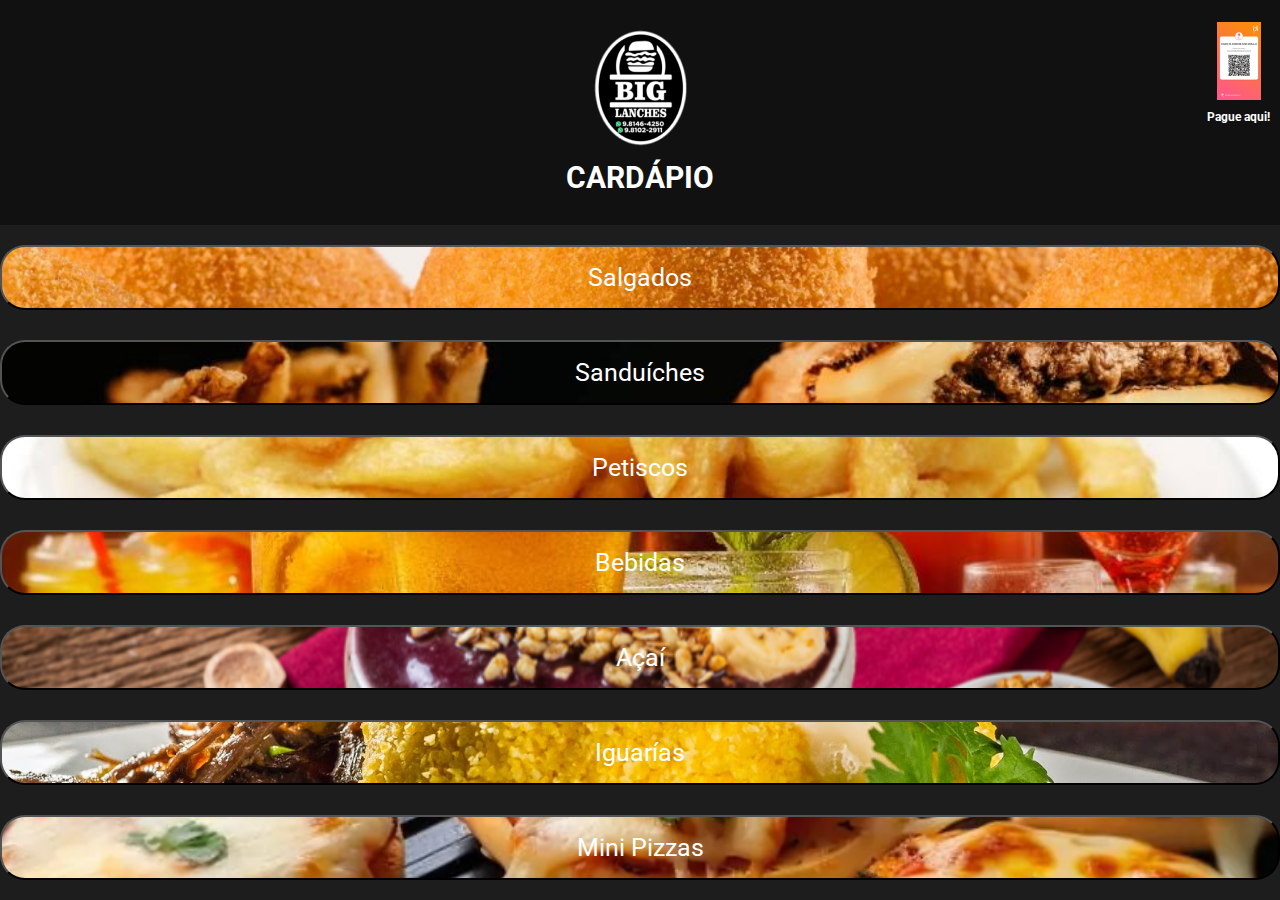
<file: index.html>
<!DOCTYPE html>
<html lang="pt-br">
<head>
  <meta charset="UTF-8">
  <meta http-equiv="X-UA-Compatible" content="IE=edge">
  <meta name="viewport" content="width=device-width, initial-scale=1.0">
  <title>Cardápio</title>

  <link rel="shortcut icon" href="src/images/logo.png" type="image/x-icon">

  <link rel="preconnect" href="https://fonts.googleapis.com">
  <link rel="preconnect" href="https://fonts.gstatic.com" crossorigin>
  <link href="https://fonts.googleapis.com/css2?family=Roboto:wght@400;500;700&display=swap" rel="stylesheet">

  <link rel="stylesheet" href="src/css/globalStyles.css">
  <link rel="stylesheet" href="src/css/indexStyles.css">
</head>
<body>

  <div id="popBack" class="popUp_wrapper"></div>

  <header>
    <div class="logo_container">
      <img src="src/images/logo.png" alt="">
      <h1>Cardápio</h1>
    </div>
    <div onclick="abrirPop()" class="pagamento">
      <img src="src/images/pagamento.png" alt="">
      <h2>Pague aqui!</h2>
    </div>
  </header>

  <div class="pop-up" id="pop-up">
    <div onclick="fechar()" class="fechar_button">
      <img src="src/images/Botão-de-Fechar.png" alt="">
    </div>
    <div class="container_button">
      <p class="chave_pix">(88)98179-4038</p>
      <button class="botao_copiar" id="copy">Copiar chave PIX ➣</button>
    </div>
  </div>

  <main id="categories">
    <button class="items" id="salgados">Salgados</button>
    <button class="items" id="sanduiches">Sanduíches</button>
    <button class="items" id="petiscos">Petiscos</button>
    <button class="items" id="bebidas">Bebidas</button>
    <button class="items" id="acai">Açaí</button>
    <button class="items" id="iguarias">Iguarías</button>
    <button class="items" id="minipizza">Mini Pizzas</button>
  </main>
</body>

<script src="src/js/navPages.js"></script>
<script src="src/js/popUp.js"></script>
<script src="src/js/scriptCopy.js"></script>
</html>
</file>
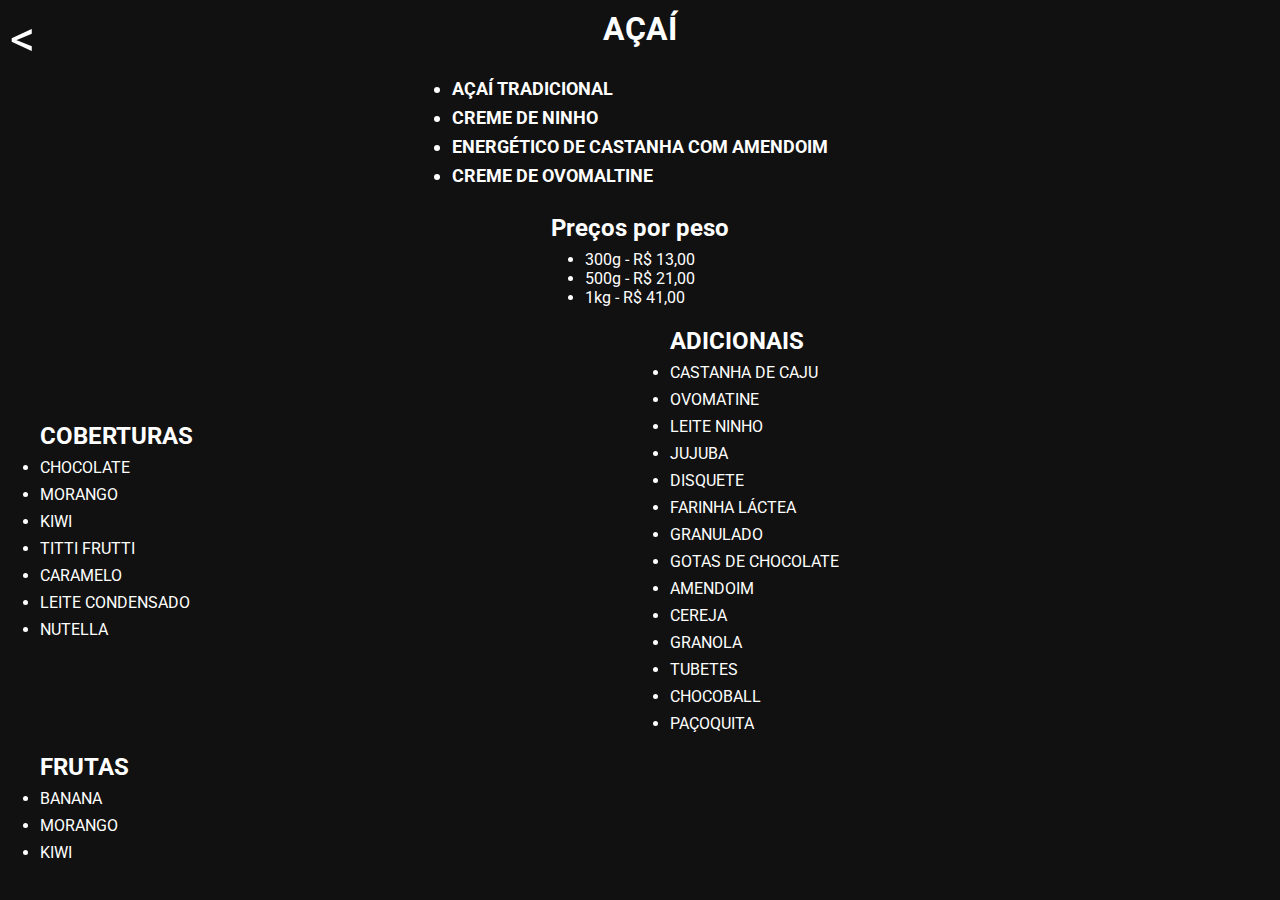
<file: src/pages/acai.html>
<!DOCTYPE html>
<html lang="pt-br">
<head>
  <meta charset="UTF-8">
  <meta http-equiv="X-UA-Compatible" content="IE=edge">
  <meta name="viewport" content="width=device-width, initial-scale=1.0">
  <title>Cardápio</title>

  <link rel="preconnect" href="https://fonts.googleapis.com">
  <link rel="preconnect" href="https://fonts.gstatic.com" crossorigin>
  <link href="https://fonts.googleapis.com/css2?family=Roboto:wght@400;500;700&display=swap" rel="stylesheet">

  <link rel="stylesheet" href="../css/globalStyles.css">
  <link rel="stylesheet" href="../css/acaiStyles.css">
  <link rel="stylesheet" href="../css/responsive.css">

  <link rel="shortcut icon" href="../images/logo.png" type="image/x-icon">


</head>
<main>
  <div class="botao_voltar">
    <button class="items" id="index">
      <
    </button>
  </div>

  <div class="cabecalho">
    <h1>AÇAÍ</h1>
  </div>

  <div class="acais">
    <ul>
      <li>AÇAÍ TRADICIONAL</li>
      <li>CREME DE NINHO</li>
      <li>ENERGÉTICO DE CASTANHA COM AMENDOIM</li>
      <li>CREME DE OVOMALTINE</li>
    </ul>
  </div>

  <div class="precos">
    <h2>Preços por peso</h2>
    <ul>
      <li>300g - R$ 13,00</li>
      <li>500g - R$ 21,00</li>
      <li>1kg - R$ 41,00</li>
    </ul>
  </div>

  <div class="menu">
  
    <div class="coberturas">
      <h2>COBERTURAS</h2>
  
      <ul>
        <li>CHOCOLATE</li>
        <li>MORANGO</li>
        <li>KIWI</li>
        <li>TITTI FRUTTI</li>
        <li>CARAMELO</li>
        <li>LEITE CONDENSADO</li>
        <li>NUTELLA</li>
      </ul>
    </div>

    <div class="adicionais">
      <h2>ADICIONAIS</h2>
  
      <ul>
        <li>CASTANHA DE CAJU</li>
        <li>OVOMATINE</li>
        <li>LEITE NINHO</li>
        <li>JUJUBA</li>
        <li>DISQUETE</li>
        <li>FARINHA LÁCTEA</li>
        <li>GRANULADO</li>
        <li>GOTAS DE CHOCOLATE</li>
        <li>AMENDOIM</li>
        <li>CEREJA</li>
        <li>GRANOLA</li>
        <li>TUBETES</li>
        <li>CHOCOBALL</li>
        <li>PAÇOQUITA</li>
      </ul>
    </div>
  
    <div class="frutas">
      <h2>FRUTAS</h2>
  
      <ul>
        <li>BANANA</li>
        <li>MORANGO</li>
        <li>KIWI</li>
      </ul>
    </div>
  </div>

</main>
</body>

<script src="../js/navPages.js"></script>
</html>
</file>
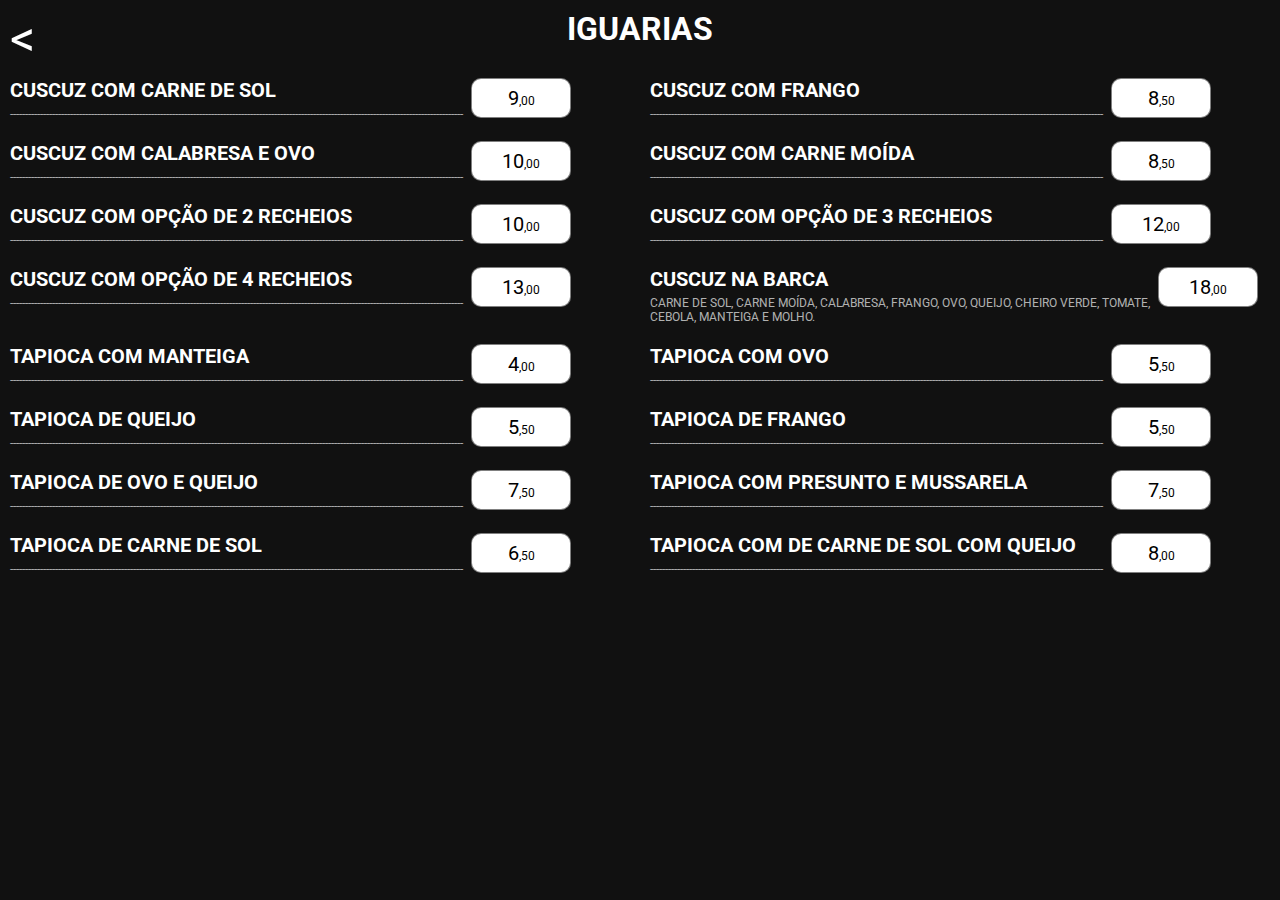
<file: src/pages/iguarias.html>
<!DOCTYPE html>
<html lang="pt-br">
<head>
  <meta charset="UTF-8">
  <meta http-equiv="X-UA-Compatible" content="IE=edge">
  <meta name="viewport" content="width=device-width, initial-scale=1.0">
  <title>Cardápio</title>

  <link rel="preconnect" href="https://fonts.googleapis.com">
  <link rel="preconnect" href="https://fonts.gstatic.com" crossorigin>
  <link href="https://fonts.googleapis.com/css2?family=Roboto:wght@400;500;700&display=swap" rel="stylesheet">

  <link rel="stylesheet" href="../css/globalStyles.css">
  <link rel="stylesheet" href="../css/itemStyles.css">
  <link rel="stylesheet" href="../css/responsive.css">

  <link rel="shortcut icon" href="../images/logo.png" type="image/x-icon">



</head>
<main>
  <div class="botao_voltar">
    <button class="items" id="index">
      <
    </button>
  </div>

  <div class="cabecalho">
    <h1>Iguarias</h1>
  </div>

  <div class="menu">
    <div class="containerMenu">
      <section class="item">
        <div class="titulo_descricao">
          <h2 class="title">CUSCUZ COM CARNE DE SOL</h2>
          <p class="descricao">-------------------------------------------------------------------------------------------------------------------------------------------------------</p>

        </div>
        <div class="preco">
          <p>9<span>,00</span></p>
        </div>
      </section>
    </div>

    <div class="containerMenu">
      <section class="item">
        <div class="titulo_descricao">
          <h2 class="title">CUSCUZ COM FRANGO</h2>
          <p class="descricao">-------------------------------------------------------------------------------------------------------------------------------------------------------</p>
        </div>
        <div class="preco">
          <p>8<span>,50</span></p>
        </div>
      </section>
    </div>

    <div class="containerMenu">
      <section class="item">
        <div class="titulo_descricao">
          <h2 class="title">CUSCUZ COM CALABRESA E OVO</h2>
          <p class="descricao">-------------------------------------------------------------------------------------------------------------------------------------------------------</p>
        </div>
        <div class="preco">
          <p>10<span>,00</span></p>
        </div>
      </section>
    </div>

    <div class="containerMenu">
      <section class="item">
        <div class="titulo_descricao">
          <h2 class="title">CUSCUZ COM CARNE MOÍDA</h2>
          <p class="descricao">-------------------------------------------------------------------------------------------------------------------------------------------------------</p>
        </div>
        <div class="preco">
          <p>8<span>,50</span></p>
        </div>
      </section>
    </div>

    <div class="containerMenu">
      <section class="item">
        <div class="titulo_descricao">
          <h2 class="title">CUSCUZ COM OPÇÃO DE 2 RECHEIOS</h2>
          <p class="descricao">-------------------------------------------------------------------------------------------------------------------------------------------------------</p>
        </div>
        <div class="preco">
          <p>10<span>,00</span></p>
        </div>
      </section>
    </div>

    <div class="containerMenu">
      <section class="item">
        <div class="titulo_descricao">
          <h2 class="title">CUSCUZ COM OPÇÃO DE 3 RECHEIOS</h2>
          <p class="descricao">-------------------------------------------------------------------------------------------------------------------------------------------------------</p>
        </div>
        <div class="preco">
          <p>12<span>,00</span></p>
        </div>
      </section>
    </div>

    <div class="containerMenu">
      <section class="item">
        <div class="titulo_descricao">
          <h2 class="title">CUSCUZ COM OPÇÃO DE 4 RECHEIOS</h2>
          <p class="descricao">-------------------------------------------------------------------------------------------------------------------------------------------------------</p>
        </div>
        <div class="preco">
          <p>13<span>,00</span></p>
        </div>
      </section>
    </div>

    <div class="containerMenu">
      <section class="item">
        <div class="titulo_descricao">
          <h2 class="title">CUSCUZ NA BARCA</h2>
          <p class="descricao">carne de sol, carne moída, calabresa, frango, ovo, queijo, cheiro verde, tomate, cebola, manteiga e molho. </p>
        </div>
        <div class="preco">
          <p>18<span>,00</span></p>
        </div>
      </section>
    </div>
    <div class="containerMenu">
      <section class="item">
        <div class="titulo_descricao">
          <h2 class="title">TAPIOCA COM MANTEIGA</h2>
          <p class="descricao">-------------------------------------------------------------------------------------------------------------------------------------------------------</p>
        </div>
        <div class="preco">
          <p>4<span>,00</span></p>
        </div>
      </section>
    </div>
    <div class="containerMenu">
      <section class="item">
        <div class="titulo_descricao">
          <h2 class="title">TAPIOCA COM OVO</h2>
          <p class="descricao">-------------------------------------------------------------------------------------------------------------------------------------------------------</p>
        </div>
        <div class="preco">
          <p>5<span>,50</span></p>
        </div>
      </section>
    </div>
    <div class="containerMenu">
      <section class="item">
        <div class="titulo_descricao">
          <h2 class="title">TAPIOCA DE QUEIJO</h2>
          <p class="descricao">-------------------------------------------------------------------------------------------------------------------------------------------------------</p>
        </div>
        <div class="preco">
          <p>5<span>,50</span></p>
        </div>
      </section>
    </div>
    <div class="containerMenu">
      <section class="item">
        <div class="titulo_descricao">
          <h2 class="title">TAPIOCA DE FRANGO</h2>
          <p class="descricao">-------------------------------------------------------------------------------------------------------------------------------------------------------</p>
        </div>
        <div class="preco">
          <p>5<span>,50</span></p>
        </div>
      </section>
    </div>
    <div class="containerMenu">
      <section class="item">
        <div class="titulo_descricao">
          <h2 class="title">TAPIOCA DE OVO E QUEIJO</h2>
          <p class="descricao">-------------------------------------------------------------------------------------------------------------------------------------------------------</p>
        </div>
        <div class="preco">
          <p>7<span>,50</span></p>
        </div>
      </section>
    </div>
    <div class="containerMenu">
      <section class="item">
        <div class="titulo_descricao">
          <h2 class="title">TAPIOCA COM PRESUNTO E MUSSARELA</h2>
          <p class="descricao">-------------------------------------------------------------------------------------------------------------------------------------------------------</p>
        </div>
        <div class="preco">
          <p>7<span>,50</span></p>
        </div>
      </section>
    </div>
    <div class="containerMenu">
      <section class="item">
        <div class="titulo_descricao">
          <h2 class="title">TAPIOCA DE CARNE DE SOL</h2>
          <p class="descricao">-------------------------------------------------------------------------------------------------------------------------------------------------------</p>
        </div>
        <div class="preco">
          <p>6<span>,50</span></p>
        </div>
      </section>
    </div>
    <div class="containerMenu">
      <section class="item">
        <div class="titulo_descricao">
          <h2 class="title">TAPIOCA COM DE CARNE DE SOL COM QUEIJO</h2>
          <p class="descricao">-------------------------------------------------------------------------------------------------------------------------------------------------------</p>
        </div>
        <div class="preco">
          <p>8<span>,00</span></p>
        </div>
      </section>
    </div>
  </div>
</main>
</body>

<script src="../js/navPages.js"></script>
</html>
</file>
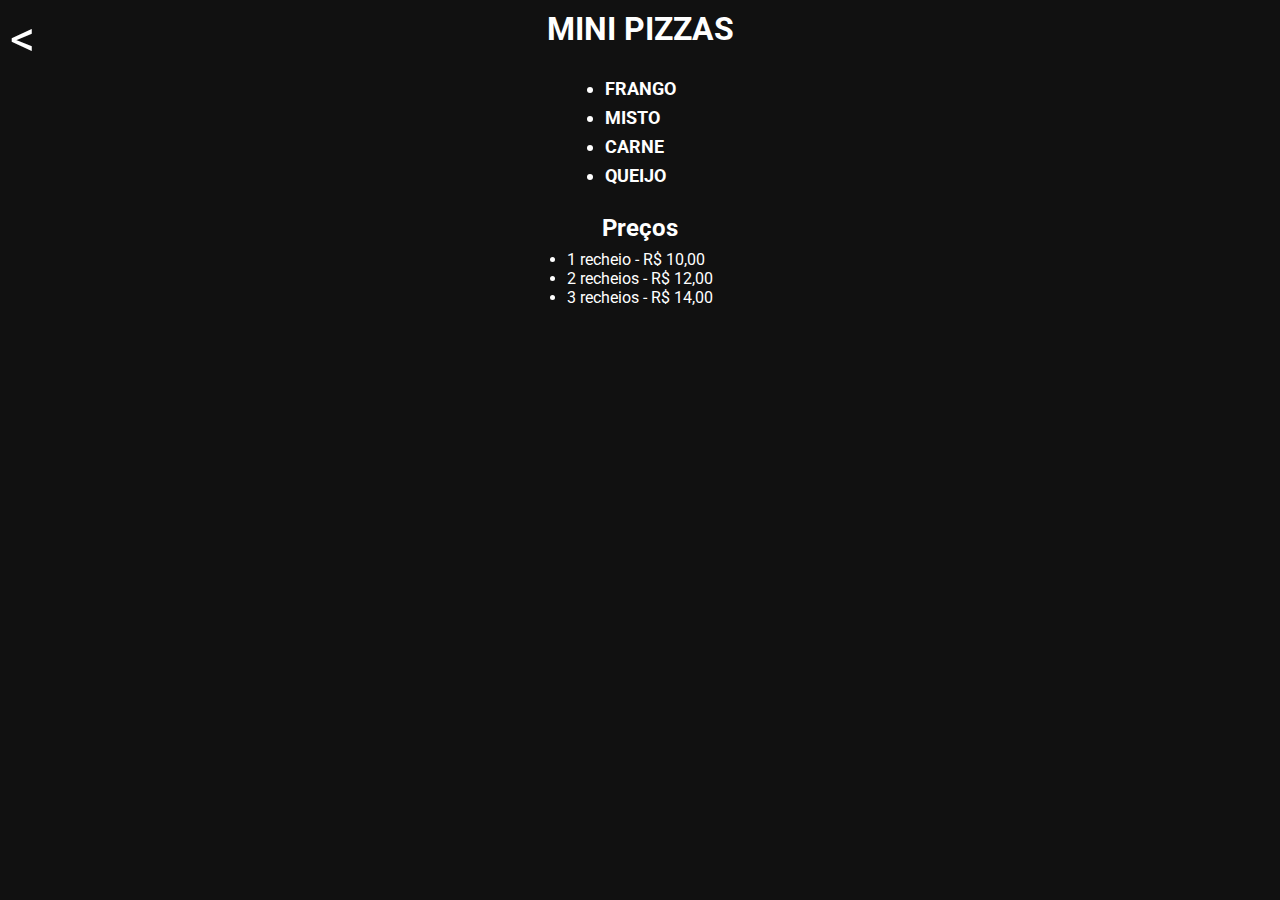
<file: src/pages/minipizza.html>
<!DOCTYPE html>
<html lang="pt-br">
<head>
  <meta charset="UTF-8">
  <meta http-equiv="X-UA-Compatible" content="IE=edge">
  <meta name="viewport" content="width=device-width, initial-scale=1.0">
  <title>Cardápio</title>

  <link rel="preconnect" href="https://fonts.googleapis.com">
  <link rel="preconnect" href="https://fonts.gstatic.com" crossorigin>
  <link href="https://fonts.googleapis.com/css2?family=Roboto:wght@400;500;700&display=swap" rel="stylesheet">

  <link rel="stylesheet" href="../css/globalStyles.css">
  <link rel="stylesheet" href="../css/acaiStyles.css">
  <link rel="stylesheet" href="../css/responsive.css">

  <link rel="shortcut icon" href="../images/logo.png" type="image/x-icon">


</head>
<main>
  <div class="botao_voltar">
    <button class="items" id="index">
      <
    </button>
  </div>

  <div class="cabecalho">
    <h1>MINI PIZZAS</h1>
  </div>

  <div class="acais">
    <ul>
      <li>FRANGO</li>
      <li>MISTO</li>
      <li>CARNE</li>
      <li>QUEIJO</li>
    </ul>
  </div>

  <div class="precos">
    <h2>Preços</h2>
    <ul>
      <li>1 recheio - R$ 10,00</li>
      <li>2 recheios - R$ 12,00</li>
      <li>3 recheios - R$ 14,00</li>
    </ul>
  </div>

</main>
</body>

<script src="../js/navPages.js"></script>
</html>
</file>
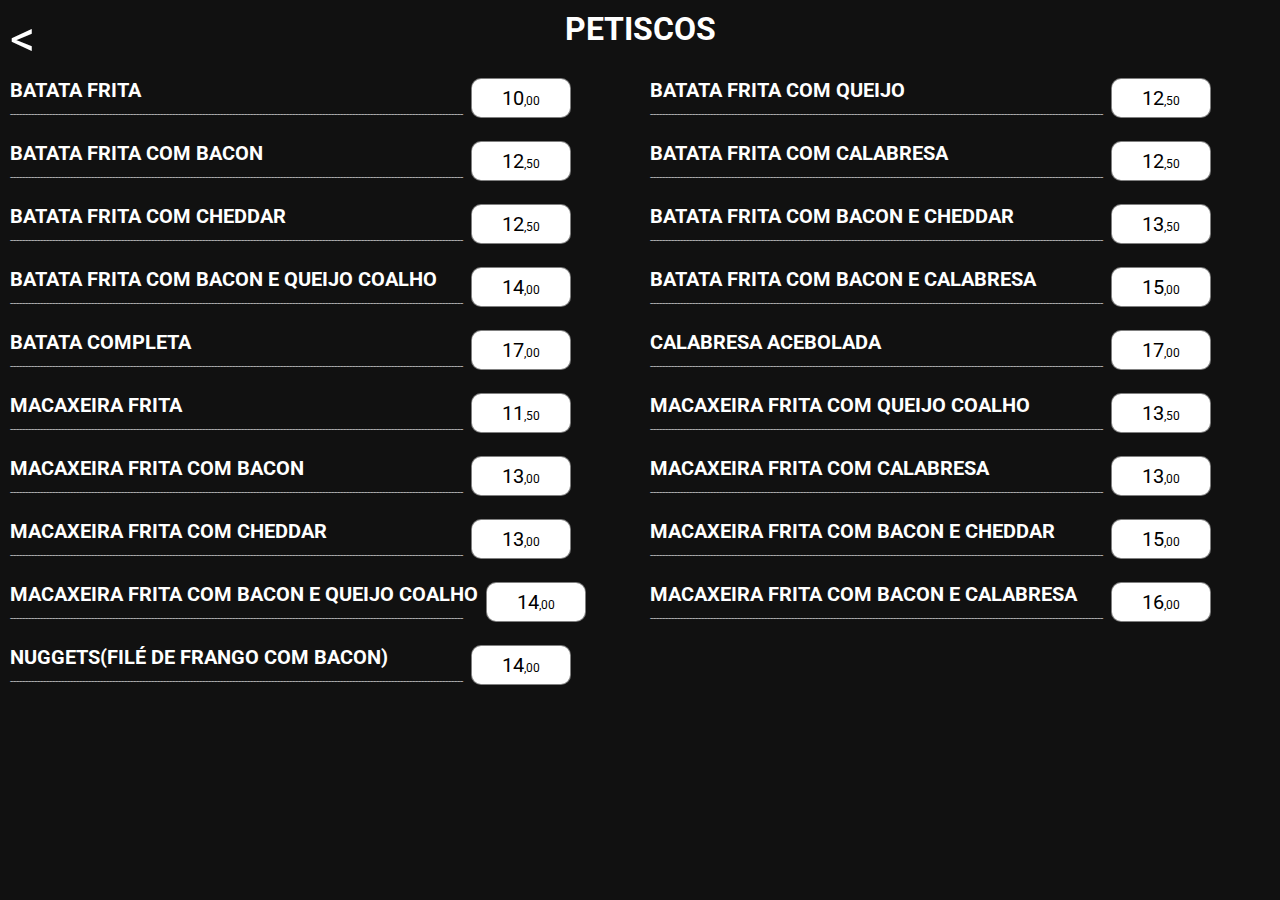
<file: src/pages/petiscos.html>
<!DOCTYPE html>
<html lang="pt-br">
<head>
  <meta charset="UTF-8">
  <meta http-equiv="X-UA-Compatible" content="IE=edge">
  <meta name="viewport" content="width=device-width, initial-scale=1.0">
  <title>Cardápio</title>

  <link rel="preconnect" href="https://fonts.googleapis.com">
  <link rel="preconnect" href="https://fonts.gstatic.com" crossorigin>
  <link href="https://fonts.googleapis.com/css2?family=Roboto:wght@400;500;700&display=swap" rel="stylesheet">

  <link rel="stylesheet" href="../css/globalStyles.css">
  <link rel="stylesheet" href="../css/itemStyles.css">
  <link rel="stylesheet" href="../css/responsive.css">

  <link rel="shortcut icon" href="../images/logo.png" type="image/x-icon">

  

</head>
<body>
  <main>
    <div class="botao_voltar">
      <button class="items" id="index">
        <
      </button>
    </div>

    <div class="cabecalho">
      <h1>Petiscos</h1>
    </div>

    <div class="menu">
      <div class="containerMenu">
        <section class="item">
          <div class="titulo_descricao">
            <h2 class="title">BATATA FRITA</h2>
            <p class="descricao">-------------------------------------------------------------------------------------------------------------------------------------------------------</p>

          </div>
          <div class="preco">
            <p>10<span>,00</span></p>

          </div>
        </section>
      </div>
  
      <div class="containerMenu">
        <section class="item">
          <div class="titulo_descricao">
            <h2 class="title">BATATA FRITA COM QUEIJO</h2>
            <p class="descricao">-------------------------------------------------------------------------------------------------------------------------------------------------------</p>

          </div>
          <div class="preco">
            <p>12<span>,50</span></p>
          </div>
        </section>
      </div>
  
      <div class="containerMenu">
        <section class="item">
          <div class="titulo_descricao">
            <h2 class="title">BATATA FRITA COM BACON</h2>
            <p class="descricao">-------------------------------------------------------------------------------------------------------------------------------------------------------</p>

          </div>
          <div class="preco">
            <p>12<span>,50</span></p>
          </div>
        </section>
      </div>
  
      <div class="containerMenu">
        <section class="item">
          <div class="titulo_descricao">
            <h2 class="title">BATATA FRITA COM CALABRESA</h2>
            <p class="descricao">-------------------------------------------------------------------------------------------------------------------------------------------------------</p>

          </div>
          <div class="preco">
            <p>12<span>,50</span></p>
          </div>
        </section>
      </div>
  
      <div class="containerMenu">
        <section class="item">
          <div class="titulo_descricao">
            <h2 class="title">BATATA FRITA COM CHEDDAR</h2>
            <p class="descricao">-------------------------------------------------------------------------------------------------------------------------------------------------------</p>

          </div>
          <div class="preco">
            <p>12<span>,50</span></p>
          </div>
        </section>
      </div>
  
      <div class="containerMenu">
        <section class="item">
          <div class="titulo_descricao">
            <h2 class="title">BATATA FRITA COM BACON E CHEDDAR</h2>
            <p class="descricao">-------------------------------------------------------------------------------------------------------------------------------------------------------</p>

          </div>
          <div class="preco">
            <p>13<span>,50</span></p>
          </div>
        </section>
      </div>
  
      <div class="containerMenu">
        <section class="item">
          <div class="titulo_descricao">
            <h2 class="title">BATATA FRITA COM BACON E QUEIJO COALHO</h2>
            <p class="descricao">-------------------------------------------------------------------------------------------------------------------------------------------------------</p>

          </div>
          <div class="preco">
            <p>14<span>,00</span></p>
          </div>
        </section>
      </div>
  
      <div class="containerMenu">
        <section class="item">
          <div class="titulo_descricao">
            <h2 class="title">BATATA FRITA COM BACON E CALABRESA</h2>
            <p class="descricao">-------------------------------------------------------------------------------------------------------------------------------------------------------</p>

          </div>
          <div class="preco">
            <p>15<span>,00</span></p>
          </div>
        </section>
      </div>
  
      <div class="containerMenu">
        <section class="item">
          <div class="titulo_descricao">
            <h2 class="title">BATATA COMPLETA</h2>
            <p class="descricao">-------------------------------------------------------------------------------------------------------------------------------------------------------</p>

          </div>
          <div class="preco">
            <p>17<span>,00</span></p>
          </div>
        </section>
      </div>

      <div class="containerMenu">
        <section class="item">
          <div class="titulo_descricao">
            <h2 class="title">CALABRESA ACEBOLADA</h2>
            <p class="descricao">-------------------------------------------------------------------------------------------------------------------------------------------------------</p>

          </div>
          <div class="preco">
            <p>17<span>,00</span></p>
          </div>
        </section>
      </div>
      
      <div class="containerMenu">
        <section class="item">
          <div class="titulo_descricao">
            <h2 class="title">MACAXEIRA FRITA</h2>
            <p class="descricao">-------------------------------------------------------------------------------------------------------------------------------------------------------</p>

          </div>
          <div class="preco">
            <p>11<span>,50</span></p>
          </div>
        </section>
      </div>
    
      
      <div class="containerMenu">
        <section class="item">
          <div class="titulo_descricao">
            <h2 class="title">MACAXEIRA FRITA COM QUEIJO COALHO</h2>
            <p class="descricao">-------------------------------------------------------------------------------------------------------------------------------------------------------</p>

          </div>
          <div class="preco">
            <p>13<span>,50</span></p>
          </div>
        </section>
      </div>
    
      
      <div class="containerMenu">
        <section class="item">
          <div class="titulo_descricao">
            <h2 class="title">MACAXEIRA FRITA COM BACON</h2>
            <p class="descricao">-------------------------------------------------------------------------------------------------------------------------------------------------------</p>

          </div>
          <div class="preco">
            <p>13<span>,00</span></p>
          </div>
        </section>
      </div>
    
      
      <div class="containerMenu">
        <section class="item">
          <div class="titulo_descricao">
            <h2 class="title">MACAXEIRA FRITA COM CALABRESA</h2>
            <p class="descricao">-------------------------------------------------------------------------------------------------------------------------------------------------------</p>

          </div>
          <div class="preco">
            <p>13<span>,00</span></p>
          </div>
        </section>
      </div>
    
      
      <div class="containerMenu">
        <section class="item">
          <div class="titulo_descricao">
            <h2 class="title">MACAXEIRA FRITA COM CHEDDAR</h2>
            <p class="descricao">-------------------------------------------------------------------------------------------------------------------------------------------------------</p>

          </div>
          <div class="preco">
            <p>13<span>,00</span></p>
          </div>
        </section>
      </div>
    
      
      <div class="containerMenu">
        <section class="item">
          <div class="titulo_descricao">
            <h2 class="title">MACAXEIRA FRITA COM BACON E CHEDDAR</h2>
            <p class="descricao">-------------------------------------------------------------------------------------------------------------------------------------------------------</p>

          </div>
          <div class="preco">
            <p>15<span>,00</span></p>
          </div>
        </section>
      </div>
    
      
      <div class="containerMenu">
        <section class="item">
          <div class="titulo_descricao">
            <h2 class="title">MACAXEIRA FRITA COM BACON E QUEIJO COALHO</h2>
            <p class="descricao">-------------------------------------------------------------------------------------------------------------------------------------------------------</p>

          </div>
          <div class="preco">
            <p>14<span>,00</span></p>
          </div>
        </section>
      </div>
    
      
      <div class="containerMenu">
        <section class="item">
          <div class="titulo_descricao">
            <h2 class="title">MACAXEIRA FRITA COM BACON E CALABRESA</h2>
            <p class="descricao">-------------------------------------------------------------------------------------------------------------------------------------------------------</p>

          </div>
          <div class="preco">
            <p>16<span>,00</span></p>
          </div>
        </section>
      </div>
    
      
      <div class="containerMenu">
        <section class="item">
          <div class="titulo_descricao">
            <h2 class="title">NUGGETS(FILÉ DE FRANGO COM BACON)</h2>
            <p class="descricao">-------------------------------------------------------------------------------------------------------------------------------------------------------</p>

          </div>
          <div class="preco">
            <p>14<span>,00</span></p>
          </div>
        </section>
      </div>
    
    </div>
  </main>
</body>

<script src="../js/navPages.js"></script>
</html>
</file>
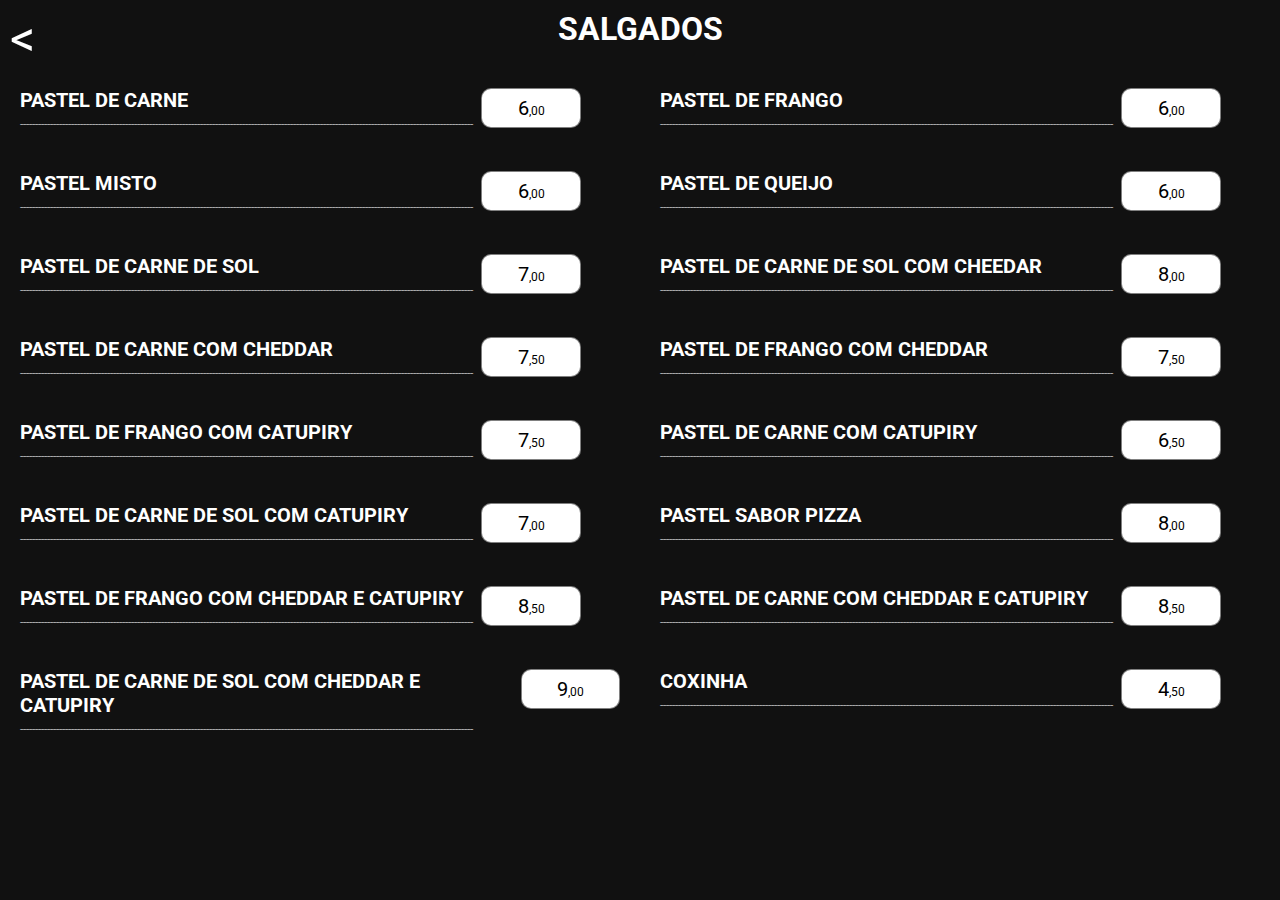
<file: src/pages/salgados.html>
<!DOCTYPE html>
<html lang="pt-br">
<head>
  <meta charset="UTF-8">
  <meta http-equiv="X-UA-Compatible" content="IE=edge">
  <meta name="viewport" content="width=device-width, initial-scale=1.0">
  <title>Cardápio</title>

  <link rel="preconnect" href="https://fonts.googleapis.com">
  <link rel="preconnect" href="https://fonts.gstatic.com" crossorigin>
  <link href="https://fonts.googleapis.com/css2?family=Roboto:wght@400;500;700&display=swap" rel="stylesheet">

  <link rel="stylesheet" href="../css/globalStyles.css">
  <link rel="stylesheet" href="../css/itemStyles.css">
  <link rel="stylesheet" href="../css/responsive.css">

  <link rel="shortcut icon" href="../images/logo.png" type="image/x-icon">



</head>
<body>

  <main>
    <div class="botao_voltar">
      <button class="items" id="index">
        <
      </button>
    </div>
    
    <div class="cabecalho">
      <h1>Salgados</h1>
    </div>

    <div class="menu">
      <div class="container_item">
        <section class="item">
          <div class="titulo_descricao">
            <h2 class="title">PASTEL DE CARNE</h2>
            <p class="descricao">-------------------------------------------------------------------------------------------------------------------------------------------------------</p>

          </div>
          <div class="preco">
            <p>6<span>,00</span></p>
          </div>
        </section>
      </div>
      
      <div class="container_item">
        <section class="item">
          <div class="titulo_descricao">
            <h2 class="title">PASTEL DE FRANGO</h2>
            <p class="descricao">-------------------------------------------------------------------------------------------------------------------------------------------------------</p>

          </div>
          <div class="preco">
            <p>6<span>,00</span></p>
          </div>
        </section>
      </div>
      <div class="container_item">
        <section class="item">
          <div class="titulo_descricao">
            <h2 class="title">PASTEL MISTO</h2>
            <p class="descricao">-------------------------------------------------------------------------------------------------------------------------------------------------------</p>

          </div>
          <div class="preco">
            <p>6<span>,00</span></p>
          </div>
        </section>
      </div>
      <div class="container_item">
        <section class="item">
          <div class="titulo_descricao">
            <h2 class="title">PASTEL DE QUEIJO</h2>
            <p class="descricao">-------------------------------------------------------------------------------------------------------------------------------------------------------</p>

          </div>
          <div class="preco">
            <p>6<span>,00</span></p>
          </div>
        </section>
      </div>
      <div class="container_item">
        <section class="item">
          <div class="titulo_descricao">
            <h2 class="title">PASTEL DE CARNE DE SOL</h2>
            <p class="descricao">-------------------------------------------------------------------------------------------------------------------------------------------------------</p>

          </div>
          <div class="preco">
            <p>7<span>,00</span></p>
          </div>
        </section>
      </div>
      <div class="container_item">
        <section class="item">
          <div class="titulo_descricao">
            <h2 class="title">PASTEL DE CARNE DE SOL COM CHEEDAR</h2>
            <p class="descricao">-------------------------------------------------------------------------------------------------------------------------------------------------------</p>

          </div>
          <div class="preco">
            <p>8<span>,00</span></p>
          </div>
        </section>
      </div>
      <div class="container_item">
        <section class="item">
          <div class="titulo_descricao">
            <h2 class="title">PASTEL DE CARNE COM CHEDDAR</h2>
            <p class="descricao">-------------------------------------------------------------------------------------------------------------------------------------------------------</p>

          </div>
          <div class="preco">
            <p>7<span>,50</span></p>
          </div>
        </section>
      </div>
      <div class="container_item">
        <section class="item">
          <div class="titulo_descricao">
            <h2 class="title">PASTEL DE FRANGO COM CHEDDAR</h2>
            <p class="descricao">-------------------------------------------------------------------------------------------------------------------------------------------------------</p>

          </div>
          <div class="preco">
            <p>7<span>,50</span></p>
          </div>
        </section>
      </div>
      <div class="container_item">
        <section class="item">
          <div class="titulo_descricao">
            <h2 class="title">PASTEL DE FRANGO COM CATUPIRY</h2>
            <p class="descricao">-------------------------------------------------------------------------------------------------------------------------------------------------------</p>

          </div>
          <div class="preco">
            <p>7<span>,50</span></p>
          </div>
        </section>
      </div>
      <div class="container_item">
        <section class="item">
          <div class="titulo_descricao">
            <h2 class="title">PASTEL DE CARNE COM CATUPIRY</h2>
            <p class="descricao">-------------------------------------------------------------------------------------------------------------------------------------------------------</p>

          </div>
          <div class="preco">
            <p>6<span>,50</span></p>
          </div>
        </section>
      </div>
      <div class="container_item">
        <section class="item">
          <div class="titulo_descricao">
            <h2 class="title">PASTEL DE CARNE DE SOL COM CATUPIRY</h2>
            <p class="descricao">-------------------------------------------------------------------------------------------------------------------------------------------------------</p>
          </div>
          <div class="preco">
            <p>7<span>,00</span></p>
          </div>
        </section>
      </div>
      <div class="container_item">
        <section class="item">
          <div class="titulo_descricao">
            <h2 class="title">PASTEL SABOR PIZZA</h2>
            <p class="descricao">-------------------------------------------------------------------------------------------------------------------------------------------------------</p>
          </div>
          <div class="preco">
            <p>8<span>,00</span></p>
          </div>
        </section>
      </div>
      <div class="container_item">
        <section class="item">
          <div class="titulo_descricao">
            <h2 class="title">PASTEL DE FRANGO COM CHEDDAR E CATUPIRY</h2>
            <p class="descricao">-------------------------------------------------------------------------------------------------------------------------------------------------------</p>
          </div>
          <div class="preco">
            <p>8<span>,50</span></p>
          </div>
        </section>
      </div>
      <div class="container_item">
        <section class="item">
          <div class="titulo_descricao">
            <h2 class="title">PASTEL DE CARNE COM CHEDDAR E CATUPIRY</h2>
            <p class="descricao">-------------------------------------------------------------------------------------------------------------------------------------------------------</p>

          </div>
          <div class="preco">
            <p>8<span>,50</span></p>
          </div>
        </section>
      </div>
      <div class="container_item">
        <section class="item">
          <div class="titulo_descricao">
            <h2 class="title">PASTEL DE CARNE DE SOL COM CHEDDAR E CATUPIRY</h2>
            <p class="descricao">-------------------------------------------------------------------------------------------------------------------------------------------------------</p>
          </div>
          <div class="preco">
            <p>9<span>,00</span></p>
          </div>
        </section>
      </div>
      <div class="container_item">
        <section class="item">
          <div class="titulo_descricao">
            <h2 class="title">COXINHA</h2>
            <p class="descricao">-------------------------------------------------------------------------------------------------------------------------------------------------------</p>
          </div>
          <div class="preco">
            <p>4<span>,50</span></p>
          </div>
        </section>
      </div>
    </div>


  </main>
</body>

<script src="../js/navPages.js"></script>
</html>
</file>
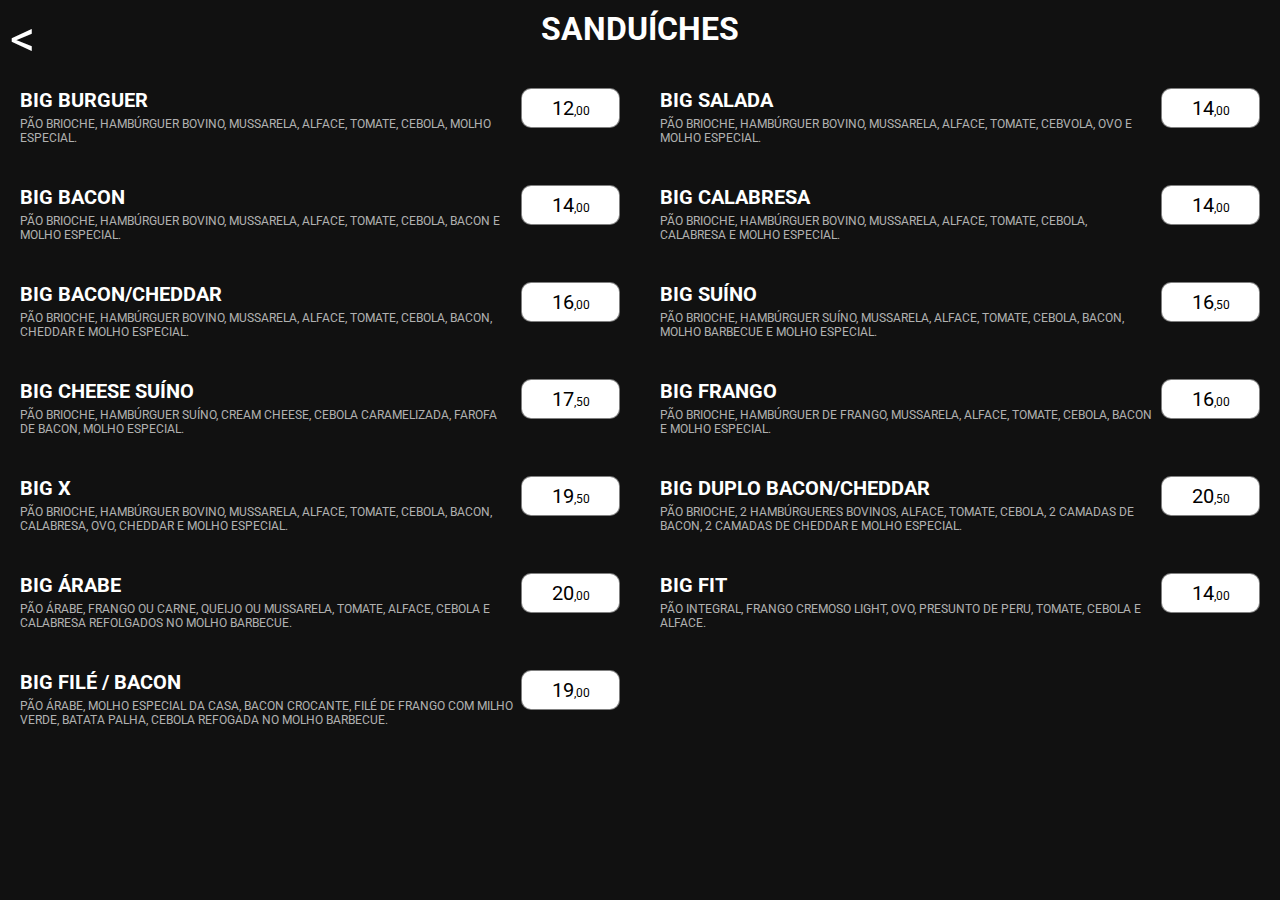
<file: src/pages/sanduiches.html>
<!DOCTYPE html>
<html lang="pt-br">
<head>
  <meta charset="UTF-8">
  <meta http-equiv="X-UA-Compatible" content="IE=edge">
  <meta name="viewport" content="width=device-width, initial-scale=1.0">
  <title>Cardápio</title>

  <link rel="preconnect" href="https://fonts.googleapis.com">
  <link rel="preconnect" href="https://fonts.gstatic.com" crossorigin>
  <link href="https://fonts.googleapis.com/css2?family=Roboto:wght@400;500;700&display=swap" rel="stylesheet">

  <link rel="stylesheet" href="../css/globalStyles.css">
  <link rel="stylesheet" href="../css/itemStyles.css">
  <link rel="stylesheet" href="../css/responsive.css">

  <link rel="shortcut icon" href="../images/logo.png" type="image/x-icon">

  
</head>
<body>

  <main>
    <div class="botao_voltar">
      <button class="items" id="index">
        <
      </button>
    </div>

    <div class="cabecalho">
      <h1>Sanduíches</h1>
    </div>

    <div class="menu">
  
      <div class="container_item">
        <section class="item">
          <div class="titulo_descricao">
            <h2 class="title">BIG BURGUER</h2>
            <p class="descricao">pão brioche, hambúrguer bovino, mussarela, alface, tomate, cebola, molho especial. </p>
          </div>
          <div class="preco">
            <p>12<span>,00</span></p>
          </div>
        </section>
      </div>

      <!-- <div class="container_item">
        <section class="item">
          <div class="titulo_descricao">
            <h2 class="title">BIG HOUSE</h2>
            <p class="descricao">pão brioche, hamburguer bovino, queijo cheddar, alface americano, molho especial.</p>
          </div>
          <div class="preco">
            <p>11<span>,00</span></p>
          </div>
        </section>
      </div> -->
  
      <div class="container_item">
        <section class="item">
          <div class="titulo_descricao">
            <h2 class="title">BIG SALADA</h2>
            <p class="descricao">pão brioche, hambúrguer bovino, mussarela, alface, tomate, cebvola, ovo e molho especial. </p>
          </div>
          <div class="preco">
            <p>14<span>,00</span></p>
          </div>
        </section>
      </div>
  
      <div class="container_item">
        <section class="item">
          <div class="titulo_descricao">
            <h2 class="title">BIG BACON</h2>
            <p class="descricao">pão brioche, hambúrguer bovino, mussarela, alface, tomate, cebola, bacon e molho especial. </p>
          </div>
          <div class="preco">
            <p>14<span>,00</span></p>
          </div>
        </section>
      </div>
  
      <div class="container_item">
        <section class="item">
          <div class="titulo_descricao">
            <h2 class="title">BIG CALABRESA</h2>
            <p class="descricao">pão brioche, hambúrguer bovino, mussarela, alface, tomate, cebola, calabresa e molho especial. </p>
          </div>
          <div class="preco"> 
            <p>14<span>,00</span></p>
          </div>
        </section>
      </div>
  
      <div class="container_item">
        <section class="item">
          <div class="titulo_descricao">
            <h2 class="title">BIG BACON/CHEDDAR</h2>
            <p class="descricao">pão brioche, hambúrguer bovino, mussarela, alface, tomate, cebola, bacon, cheddar e molho especial. </p>
          </div>
          <div class="preco">
            <p>16<span>,00</span></p>
          </div>
        </section>
      </div>
  
      <div class="container_item">
        <section class="item">
          <div class="titulo_descricao">
            <h2 class="title">BIG SUÍNO</h2>
            <p class="descricao">pão brioche, hambúrguer suíno, mussarela, alface, tomate, cebola, bacon, molho barbecue e molho especial. </p>
          </div>
          <div class="preco">
            <p>16<span>,50</span></p>
          </div>
        </section>
      </div>

      <div class="container_item">
        <section class="item">
          <div class="titulo_descricao">
            <h2 class="title">BIG CHEESE SUÍNO</h2>
            <p class="descricao">pão brioche, hambúrguer suíno, cream cheese, cebola caramelizada, farofa de bacon, molho especial. </p>
          </div>
          <div class="preco">
            <p>17<span>,50</span></p>
          </div>
        </section>
      </div>
  
      <div class="container_item">
        <section class="item">
          <div class="titulo_descricao">
            <h2 class="title">BIG FRANGO</h2>
            <p class="descricao">pão brioche, hambúrguer de frango, mussarela, alface, tomate, cebola, bacon e molho especial. </p>
          </div>
          <div class="preco">
            <p>16<span>,00</span></p>
          </div>
        </section>
      </div>
  
      <div class="container_item">
        <section class="item">
          <div class="titulo_descricao">
            <h2 class="title">BIG X</h2>
            <p class="descricao">pão brioche, hambúrguer bovino, mussarela, alface, tomate, cebola, bacon, calabresa, ovo, cheddar e molho especial. </p>
          </div>
          <div class="preco">
            <p>19<span>,50</span></p>
          </div>
        </section>
      </div>
  
      <div class="container_item">
        <section class="item">
          <div class="titulo_descricao">
            <h2 class="title">BIG DUPLO BACON/CHEDDAR</h2>
            <p class="descricao">pão brioche, 2 hambúrgueres bovinos, alface, tomate, cebola, 2 camadas de bacon, 2 camadas de cheddar e molho especial. </p>
          </div>
          <div class="preco">
            <p>20<span>,50</span></p>
          </div>
        </section>
      </div>
  
      <div class="container_item">
        <section class="item">
          <div class="titulo_descricao">
            <h2 class="title">BIG ÁRABE</h2>
            <p class="descricao">pão árabe, frango ou carne, queijo ou mussarela, tomate, alface, cebola e calabresa refolgados no molho barbecue. </p>
          </div>
          <div class="preco">
            <p>20<span>,00</span></p>
          </div>
        </section>
      </div>
  
      <div class="container_item">
        <section class="item">
          <div class="titulo_descricao">
            <h2 class="title">BIG FIT</h2>
            <p class="descricao">pão integral, frango cremoso light, ovo, presunto de peru, tomate, cebola e alface. </p>
          </div>
          <div class="preco">
            <p>14<span>,00</span></p>
          </div>
        </section>
      </div>

      <div class="container_item">
        <section class="item">
          <div class="titulo_descricao">
            <h2 class="title">BIG FILÉ / BACON</h2>
            <p class="descricao">pão árabe, molho especial da casa, bacon crocante, filé de frango com milho verde, batata palha, cebola refogada no molho barbecue.</p>
          </div>
          <div class="preco">
            <p>19<span>,00</span></p>
          </div>
        </section>
      </div>
    </div>





  </main>
</body>

<script src="../js/navPages.js"></script>
</html>
</file>
<file: src/css/globalStyles.css>
*{
    margin: 0;
    padding: 0;
    box-sizing: border-box;
    font-family: 'Roboto', sans-serif;
}

  
a {
    text-decoration: none;
    color: inherit;
}

body {
    height: 100vh;
    width: 100vw;
}
</file>
<file: src/css/indexStyles.css>
header {
  height: 25vh;
  width: 100%;
  background-color: #111;
  display: flex;
  gap: 111px;
  justify-content: center;
}

.logo_container {
  display: flex;
  flex-direction: column;
  align-items: center;
  justify-content: center;
  }

.logo_container img {
  height: 120px;
  width: 111px;
  margin-bottom: 10px;
}

.logo_container h1 {
  font-size: 30px;
  text-transform: uppercase;
  color: #fff;
  line-height: 38px;
}

.pagamento {
  display: flex;
  flex-direction: column;
  align-items: center;
  justify-content: center;
  cursor: pointer;
  right: 10px;
  top: 22px;
  position: absolute;
}

.pagamento img {
  width: 44px;
  height: 78px;
  margin-bottom: 10px;
}

.pagamento h2 {
  font-size: 12px;
  color: #fff;
}

main {
  width: 100%;
  height: 75vh;
  background: rgba(17, 17, 17, 0.95);
  display: flex;
  flex-direction: column;
  gap: 30px;
}

main button {
  color: white;
  font-size: 25px;
  text-transform:capitalize;
  width: 100%;
  border-radius: 25px;
  height: 70px;
  cursor: pointer;
  transition: 0.4s ease-in-out;
}

main button:nth-child(1) {
  margin-top: 20px;
  background: url(../images/salgados_back.jpg);
  background-size:cover;
  background-position: center;
  background-repeat: no-repeat;
}

main button:nth-child(2){
  background: url(../images/sanduiches_back.jpg);
  background-size:cover;
  background-position: center;
  background-repeat: no-repeat;
}
main button:nth-child(3){
  background: url(../images/petiscos_back.jpg);
  background-size:cover;
  background-position: center;
  background-repeat: no-repeat;
}
main button:nth-child(4){
  background: url(../images/bebidas_back.jpg);
  background-size:cover;
  background-position: center;
  background-repeat: no-repeat;
}

main button:nth-child(5){
  background: url(../images/acai_back.webp);
  background-size:cover;
  background-position: center;
  background-repeat: no-repeat;
}

main button:nth-child(6){
  background: url(../images/iguarias_back.jpg);
  background-size:cover;
  background-position: center;
  background-repeat: no-repeat;
}

main button:nth-child(7){
  background: url(../images/minipizza.jpg);
  background-size:cover;
  background-position: center;
  background-repeat: no-repeat;
  margin-bottom: 20px;
}

main button:hover {
  height: 200px;
}

.pop-up {
  position: fixed;
  top: 0;
  bottom: 0;
  right: 0;
  left: 0;
  margin: auto;
  width: 300px;
  height: 485px;
  padding: 15px;
  background: url(../images/pagamento_back.png);
  background-repeat: no-repeat;
  background-size: cover;
  border: 1px solid ;
  align-items: center;
  justify-content: center;
  text-align: center;
  z-index: 2;
  display: none;
  transition: 0.4s ease-in-out;
}

.container_button {
  display: flex;
  align-items: center;
  justify-content: center;
  width: 100%;
}


.botao_copiar {
  width: 100%;
  position: absolute;
  bottom: 10px;
  text-align: center;
  padding: 10px;
  background-color: transparent;
  border: 0;
  border-radius: 10px;
  cursor: pointer;
  transition: 0.4s ease-in-out;
  font-weight: 800;
}

.chave_pix {
  width: 100%;
  position: absolute;
  bottom: 10px;
  text-align: center;
  padding: 10px;
  background-color: transparent;
  border: 0;
  border-radius: 10px;
  transition: 0.4s ease-in-out;
  font-weight: 800;
  display: none;
}

.botao_copiar:hover{
  background-color: #67E480;
  color: #fff;
}

.fechar_button {
  display: flex;
  width: 20px;
  height: 20px;
  position: absolute;
  right: 10px;
  top: 10px;
  cursor: pointer;
  transition: 0.4s ease-in-out;
  border-radius: 50px;
  padding: 3px;
}

.abrir_pop-up {
  width: 50px;
  height: 50px;
  border: 1px solid;
  margin: auto;
  cursor: pointer;
}

.popUp_wrapper{
  width: 100%;
  height: 100%;
  background-color: rgba(1,1,1,0.5);
  position: fixed;
  display: none;
}

.ativo {
  background-color: #67E480;
  transition: 0.4s ease-in-out;
  cursor: default;
  color: #fff;
}
</file>
<file: src/css/acaiStyles.css>
body {
    background-color: #111;
    color: #fff;
}

.botao_voltar button {
    color: #fff;
    font-size: 50px;
    margin: 10px;
    background-color: transparent;
    border: 0;
    cursor: pointer;
    transition: 0.4s ease-in-out;
    position: absolute;
}

.botao_voltar button:hover {
    color: #fafafaaa;
    font-size: 70px;
}

.items {
    color: #fff;
}

main {

    width: 100%;
    height: 100%;
}

.menu {
    display: grid;
    grid-template-columns: 1fr 1fr;
    width: 100%;
    padding: 10px;
}

.cabecalho {
    width: 100%;
    padding: 10px;
    display: flex;
    justify-content: center;
    margin: 0 auto 10px auto;
}

.cabecalho h1 {
    color: #fff;
    text-transform: uppercase;
}

.acais {
    display: flex;
    justify-content: center;
    width: 500px;
    margin: 20px auto;
}

.acais ul li {
    margin-bottom: 8px;
    font-weight: 700;
    font-size: 18px;
}

.adicionais, .coberturas, .frutas {
    display: flex;
    flex-direction: column;
    justify-content: center;
    width: 50%;
    margin: 10px 10px 10px 30px;
}


.adicionais ul li, .coberturas ul li, .frutas ul li {
    margin-top: 8px;
}

.precos {
    display: flex;
    flex-direction: column;
    align-items: center;
    gap: 8px;
}
</file>
<file: src/css/responsive.css>
@media(max-width:500px){

    main {
        height: 150%;
    }
    .menu{
        grid-template-columns: 1fr;
    }
    .acais {
        width: 300px;
    }

}
</file>
<file: src/css/itemStyles.css>
body {
    background-color: #111;
}

.botao_voltar button {
    color: #fff;
    font-size: 50px;
    margin: 10px;
    background-color: transparent;
    border: 0;
    cursor: pointer;
    transition: 0.4s ease-in-out;
    position: absolute;
}

.botao_voltar button:hover {
    color: #fafafaaa;
    font-size: 70px;
}

main {
    width: 100%;
    height: 100%;
}

.cabecalho {
    width: 100%;
    padding: 10px;
    display: flex;
    justify-content: center;
    margin: 0 auto 10px auto;
}

.cabecalho h1 {
    color: #fff;
    text-transform: uppercase;
}

.menu {
    display: grid;
    grid-template-columns: 1fr 1fr;

}

.container_item {
    padding: 10px;
    display: flex;
    position: relative;
}

.item {
    display: flex;
    text-transform: uppercase;
    margin: 10px 10px;
}

.title {
    color: #fff;
    font-size: 20px;
    margin-bottom: 5px;
}

.descricao {
    color: rgba(250,250,250, 0.7);
    font-size: 12px;
    max-width: 500px;
}

.preco {
    display: flex;
    align-items: center;
    justify-content: center;
    font-size: 20px;
    background-color: #fff;
    width: 100px;
    height: 40px;
    text-align: center;
    border: 1px solid rgba(1,1,1, 0.5);
    border-radius: 10px;
    cursor: default;
    margin-left: 8px;
    /* position: absolute;
    right: 0; */
}

.preco span {
    font-size: 12px;
}

.containerSucos {
    display: flex;
    flex-direction: column;
    align-items: center;
    justify-content: center;
    margin: 0 auto;
}

.divisor {
    margin-top: 12px;
    width: 100%;
    height: 1px;
    background-color: #fff;
    margin: 10px 0;
}

.containerSucos .titleSucos {
    color: #fff;
    text-transform: uppercase;
    margin: 10px;
}

.descriptionPriceSucos {
    color: #fff;
}

.containerItemsSucos {
    margin-top: 12px;
    display: flex;
    flex-direction: column;
    width: 100%;
    color: #fff;
}

.category_refri {
    display: flex;
    flex-direction: column;
    align-items: center;
    justify-content: center;
    margin: 0 auto;
    color: #fff;
}
</file>
